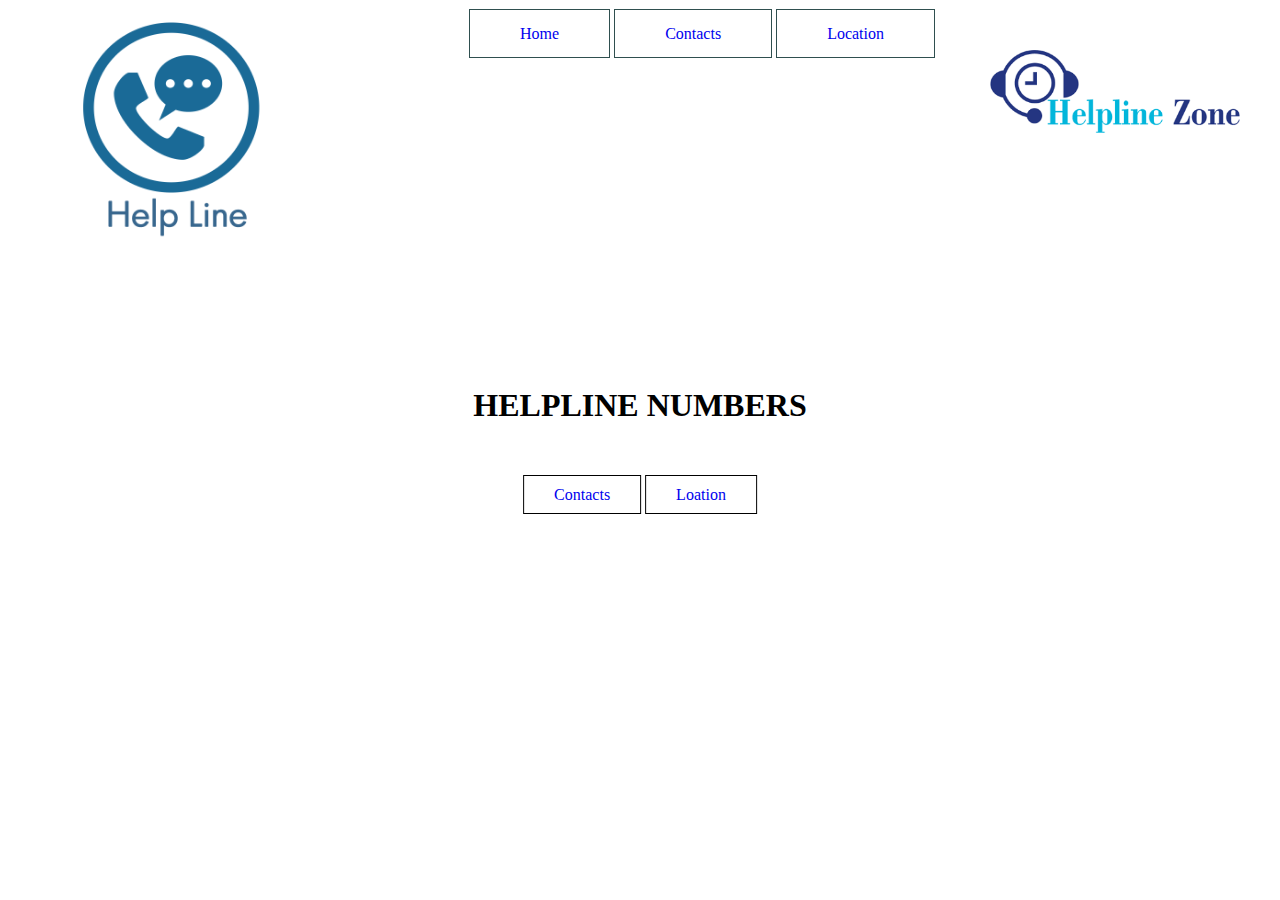
<file: index.html>
<!DOCTYPE html>
<html>
<head>
     <title>HELPLINE NUMBERS</title>
     <link rel="stylesheet" type="text/css" href="css/style.css">
</head>
<body>
     <header>
         <div class="main">
          <div class="logo">
           <img src="logo.png"> 

         <div class="main">
           <div class="new4">
           <img src="new4.png">


            <ul>
                <li class="nav"><a href="#">Home</a></li>
		<li><a href="mayur1.html">Contacts</a></li>
                <li><a href="loc1.html">Location</a></li>
                
            </ul>
         </div>
         <div class="title">
             <h1>HELPLINE NUMBERS</h1>
         </div>

         <div class="button">
              <a href="mayur1.html" class="btn">Contacts</a>
		<a href="loc1.html" class="btn">Loation</a>
             
	      
       
         </div>
     </header>
    </body>
  </html>
</file>
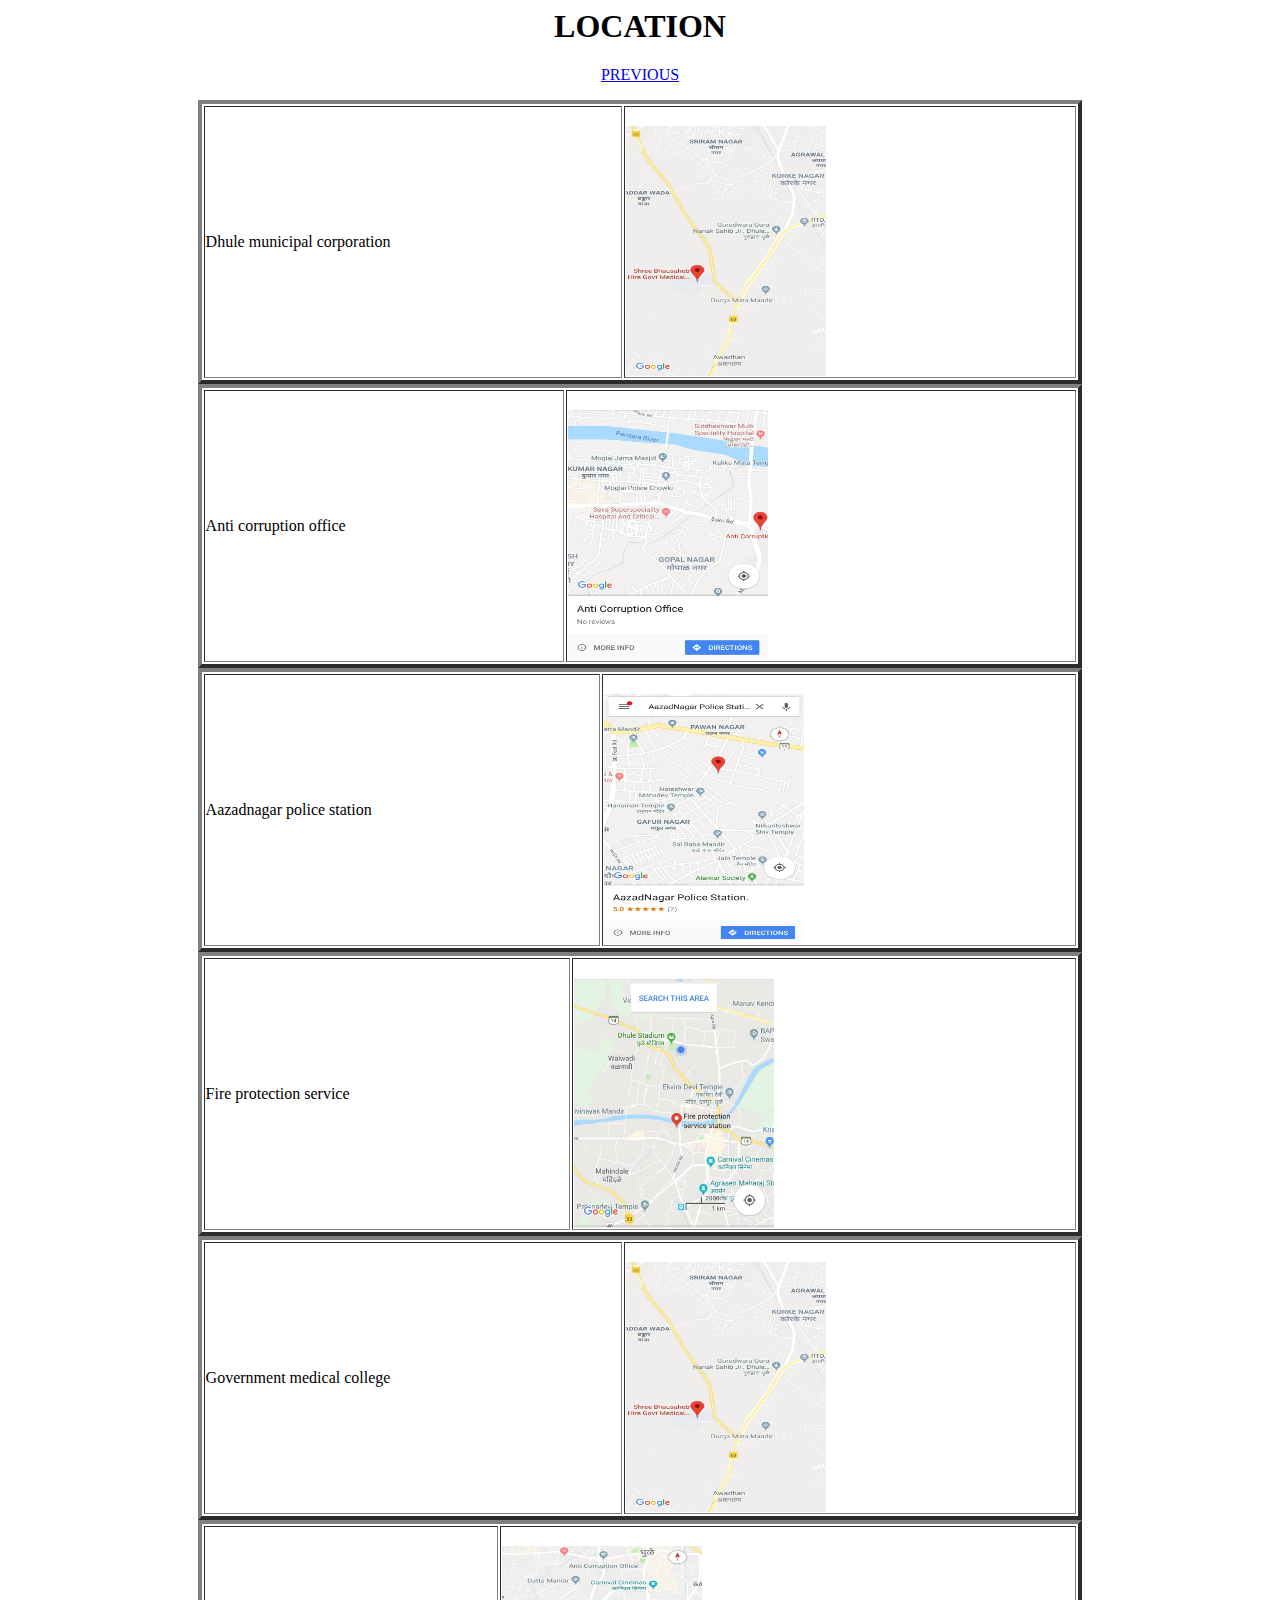
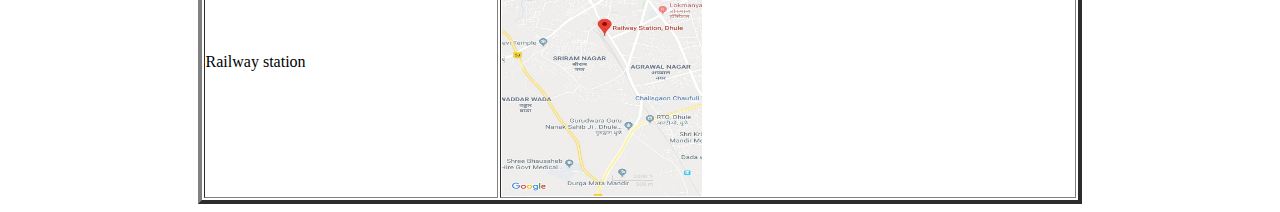
<file: loc1.html>
<html>
    <head>
      <title>Bike's About.com</title>
    </head>
       <body bgcolor = "white" >
           <div class="titel">
              <center>
              <h1>LOCATION</h1>
              </center>
  <a href ="index.html" >
    <center>
       <p>PREVIOUS</p>
       </a>
    </center>

   <table border="4" style="width:70%;" align="center">
<tr>
      
     <td>Dhule municipal corporation</td>
        <td><br><img src="hire.jpeg"   width="200"   height="250"> </img></br></td>
</tr>
   <table border="4" style="width:70%;" align="center" >
<tr>
      
     <td>Anti corruption office</td>
        <td><br><img src="anti.jpeg"   width="200"   height="250"> </img></br></td>
</tr>
   <table border="4" style="width:70%;" align="center">
<tr>
      
     <td>Aazadnagar police station</td>
        <td><br><img src="azadnagar.jpeg"   width="200"   height="250"> </img></br></td>
</tr>
   <table border="4" style="width:70%;" align="center">
<tr>
      
     <td>Fire protection service</td>
        <td><br><img src="fire.jpeg"   width="200"   height="250"> </img></br></td>
</tr>
   <table border="4" style="width:70%;" align="center">
<tr>
      
     <td>Government medical college</td>
        <td><br><img src="hire.jpeg"   width="200"   height="250"> </img></br></td>
</tr>
   <table border="4" style="width:70%;" align="center">
<tr>
      
     <td>Railway station </td>
        <td><br><img src="railway.jpeg"   width="200"   height="250"> </img></br></td>
</tr>
</body>
</html>
</file>
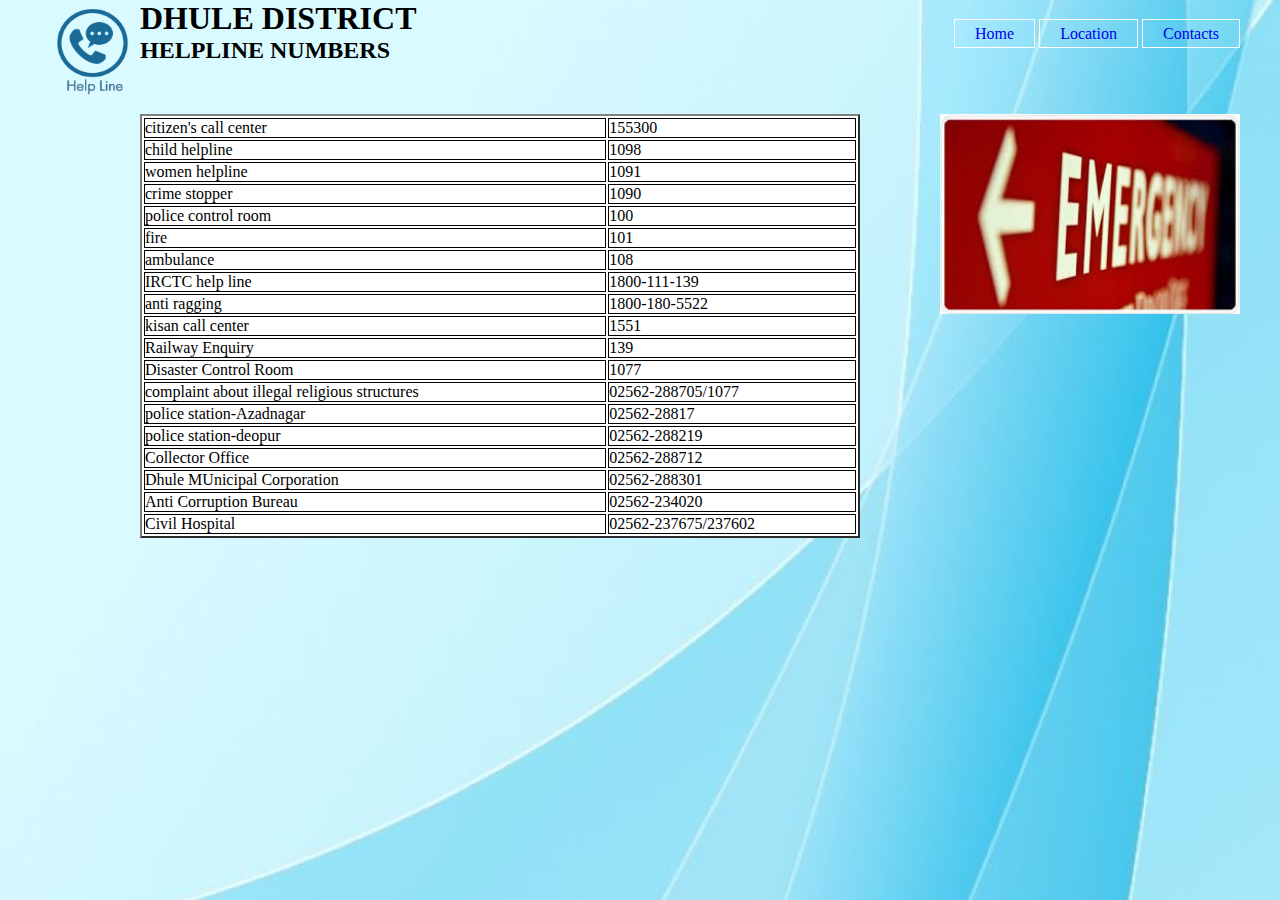
<file: mayur1.html>
<!DOCTYPE html>
<html>
<head>
     <title>dhule district </title>
     <link rel="stylesheet" type="text/css" href="mayur/mayur2.css">
</head>
<body>
     <header>
         <div class="main">
          <div class="logo">
           <img src="logo.png">         
            <ul>
                <li><a href="index.html">Home</a></li>
                <li><a href="loc1.html">Location</a></li>
                <li><a href="#">Contacts</a></li>
            </ul>
         </div>
	<div class="title">
	<h1> DHULE DISTRICT</h1>
	<h2> HELPLINE NUMBERS </h2>
	</div>
  <div class="new2">
  <img src="new2.jpg">

</div>
<table border="2"  style="width: 60%;">
 <tr> 
	<td> citizen's call center </td>
	<td> 155300 </td>
</tr>
<tr>
	<td> child helpline </td>
	<td> 1098 </td>
</tr>
<tr> 
	<td> women helpline </td>
	<td> 1091</td>
</tr>
<tr> 
	<td> crime stopper </td>
	<td> 1090 </td>
</tr>
<tr> 
	<td> police control room </td>
	<td> 100 </td> 
</tr>
<tr>
	<td> fire </td>
	<td> 101 </td>
</tr>
<tr> 
	<td> ambulance </td> 
	<td> 108 </td>
</tr>
<tr>
	<td> IRCTC help line </td>
	 <td> 1800-111-139 </td>
</tr>
<tr>
	<td> anti ragging </td>
	<td> 1800-180-5522 </td> 
</tr>
<tr>
	<td> kisan call center </td>
	<td> 1551 </td>
</tr>
<tr>
	<td> Railway Enquiry</td>
	<td> 139 </td>
</tr>
<tr>
	<td> Disaster Control Room</td>
	<td> 1077 </td>
</tr>
<tr>
	<td> complaint about illegal religious structures </td>
	<td> 02562-288705/1077 </td>
</tr>
<tr>
	<td> police station-Azadnagar </td>
	<td> 02562-28817 </td>
</tr>
<tr>
	<td> police station-deopur</td>
	<td> 02562-288219 </td>
</tr>
<tr>
	<td> Collector Office</td>
	<td> 02562-288712 </td>
</tr>
<tr>
	<td> Dhule MUnicipal Corporation </td>
	<td> 02562-288301 </td>
</tr>
<tr>
	<td> Anti Corruption Bureau </td>
	<td> 02562-234020 </td>
</tr>
<tr>
	<td> Civil Hospital </td>
	<td> 02562-237675/237602 </td>
</tr>
</table>
     </header>
    </body>
  </html>
</file>
<file: css/style.css>
*{
     margin: 0;
     padding: 0;
     font-family: century gothic;
}
header{
    background-image: url(../background.png);
    height: 100vh;
    background-size: cover;
    background-position: center;
}

ul{
   float: right;
   list-style-type: none;
   margin-top: 25px;
}
 ul li{
       display: inline-block;
      
}
 ul li a{
        text-decoration: none;
        colour: #2F4F4F;
        padding: 15px 50px;
        border: 1px solid #2F4F4F;
        transition: 0.6s ease;
}

ul li a:hover{
        background-colour: red;
        colour:#fff;
}

ul li.active a{
      background-colour: #fff;
        colour:black;


}
.logo img{
     float: left;
     width: 250px;
     height:auto;
}
.main{
      max-width: 1200px;
}
.new4 img{
     float: right;
     width: 250px;
     height:auto;
	margin-left: 55px;
	margin-top: 50px;
}
.main{
      max-width: 1200px;
margin: auto;
}



.title{
     position: absolute;
     top: 45%;
     left: 50%;
     transform: translate(-50%,-50%);
}
.title h1{
      colour: #fff;
      font size: 70px;
}
.button{
      position: absolute; 
      top: 55%;
      left: 50%;
      transform: translate(-50%,-50%);
	
}
.btn{
border: 1px solid black;
   padding: 10px 30px;
   color;
   text-decoration: none;
   transition: 0.6s ease;
}
.btn:hover{
       background-colour: #fff;
        colour:#000;
}
</file>
<file: mayur/mayur2.css>
*{
     margin: 0;
     padding: 0;
     font-family: Century Gothic;
}
header{
    background-image: url(../new1.jpg);
    height: 100vh;
    background-size: cover;
    background-position: center;
}
ul{
   float: right;
   list-style-type: none;
   margin-top: 25px;
}
 ul li{
       display: inline-block;
}
 ul li a{
        text-decoration: none;
        colour: #fff;
        padding: 5px 20px;
        border: 1px solid #fff;
        transition: 0.6s ease;
}
ul li a:hover{
        background-colour: #fff;
        colour: #000;
}
.logo img{
     float: left;
     width: 100px;
     height: 100px;
}
.main{
	max-width: 1200px;
	margin: auto;
}
table{
margin-top:50px;
margin-left: 100px;
text-align:left;background-color:white;
}
th,td{
border: 1px solid black;
}
.new2 img{
float: right;
width: 300px;
height: 200px;
margin-top: 50px;

}
</file>
